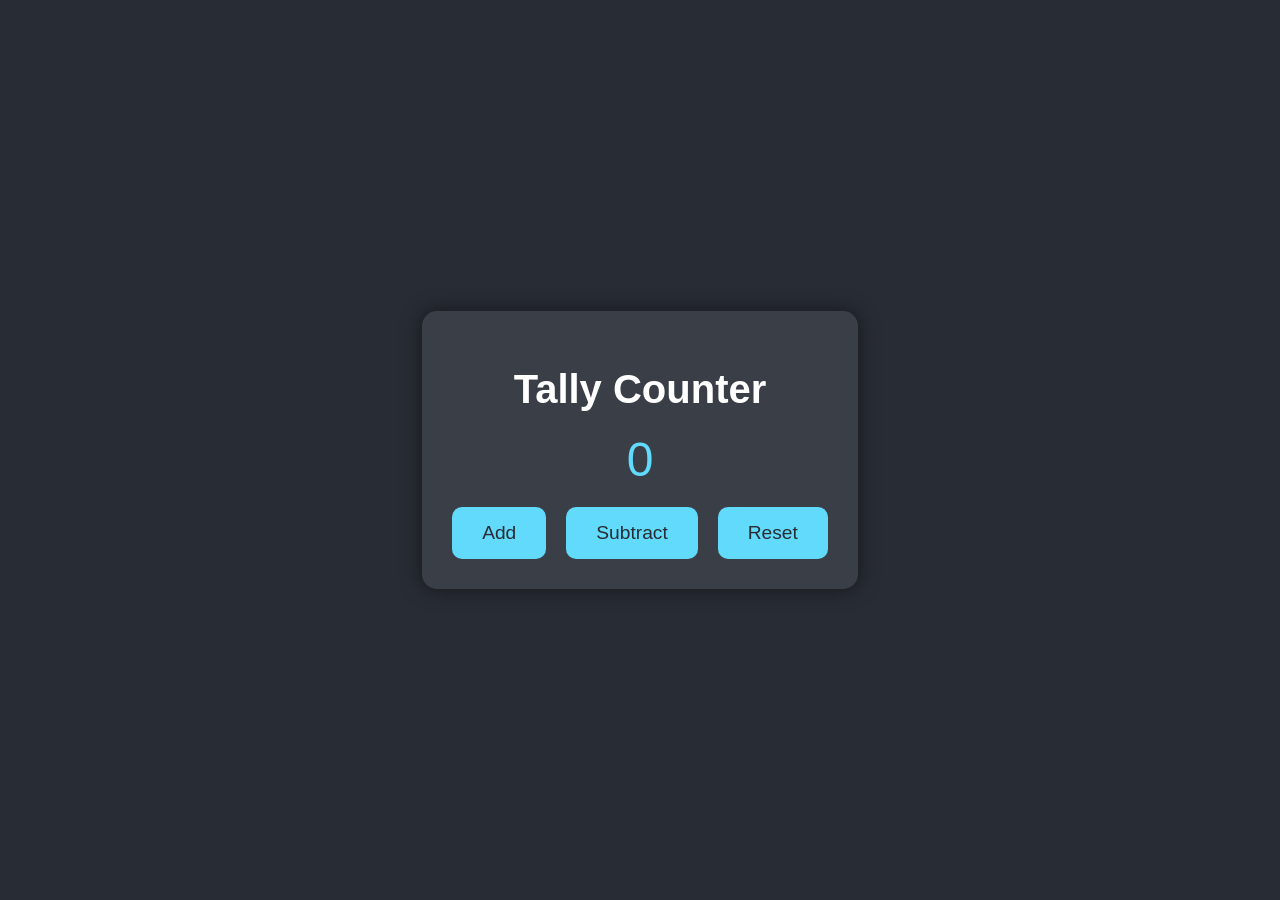
<file: index.html>
<!DOCTYPE html>
<html lang="en">
<head>
  <meta charset="UTF-8">
  <meta name="viewport" content="width=device-width, initial-scale=1.0">
  <title>Tally App</title>
  <link rel="stylesheet" href="styles.css">
</head>
<body>
  <div class="container">
    <h1>Tally Counter</h1>
    <div id="counter">0</div>
    <div class="buttons">
      <button id="increment">Add</button>
      <button id="decrement">Subtract</button>
      <button id="reset">Reset</button>
    </div>
  </div>
  <script type="module" src="main.js"></script>
</body>
</html>
</file>
<file: styles.css>
body {
    font-family: 'Helvetica Neue', sans-serif;
    display: flex;
    justify-content: center;
    align-items: center;
    height: 100vh;
    margin: 0;
    background-color: #282c34;
    color: #ffffff;
}

.container {
    text-align: center;
    background: #3a3f47;
    padding: 30px;
    border-radius: 15px;
    box-shadow: 0 0 20px rgba(0, 0, 0, 0.5);
}

h1 {
    font-size: 2.5em;
    margin-bottom: 20px;
}

#counter {
    font-size: 3em;
    margin: 20px 0;
    color: #61dafb;
}

.buttons {
    display: flex;
    justify-content: center;
    gap: 20px;
}

button {
    padding: 15px 30px;
    font-size: 1.2em;
    cursor: pointer;
    border: none;
    border-radius: 10px;
    background: #61dafb;
    color: #282c34;
    transition: background 0.3s, transform 0.2s;
}

button:hover {
    background: #21a1f1;
    transform: translateY(-2px);
}

button:active {
    background: #1b87c2;
    transform: translateY(0);
}
</file>
